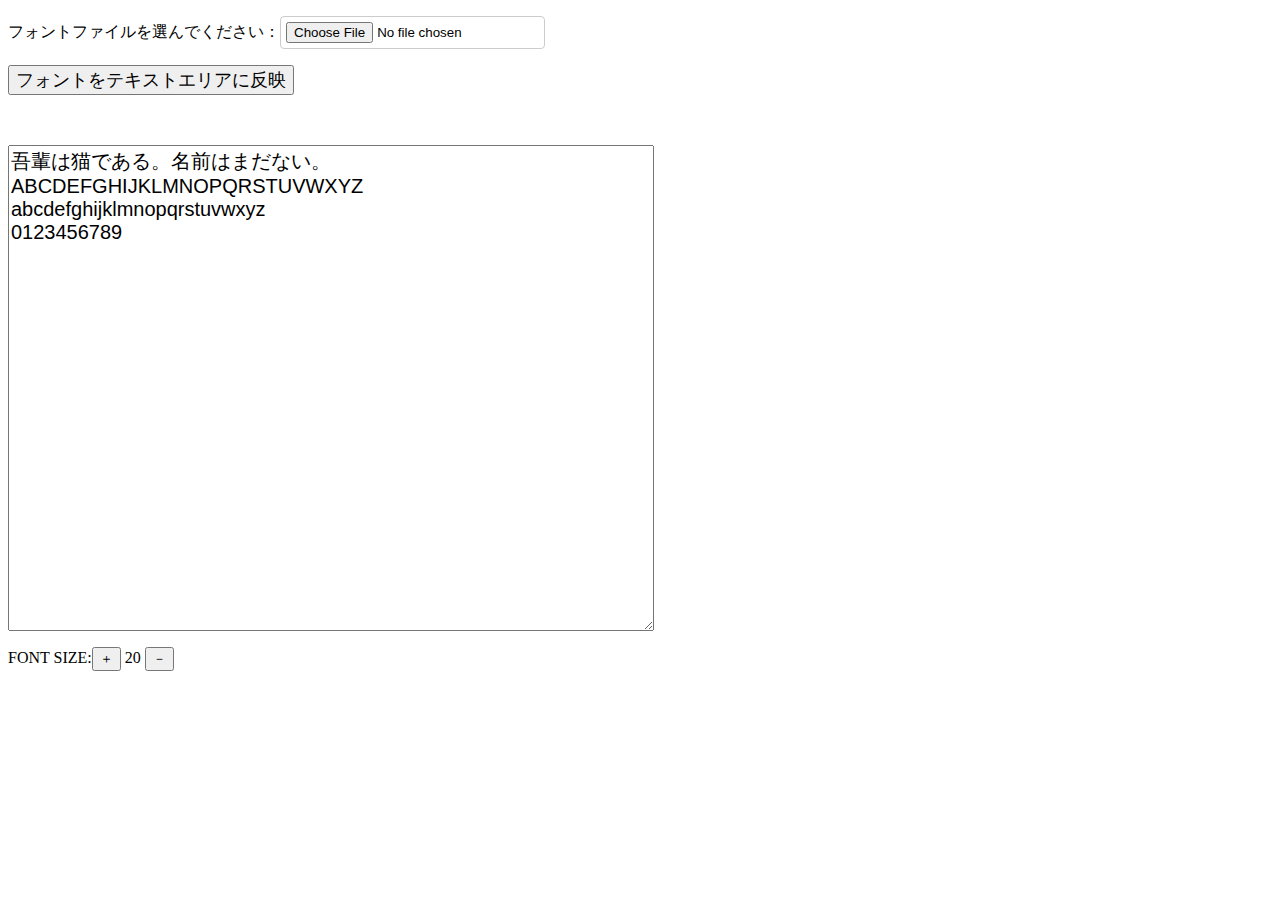
<file: font-check/index.html>
<!DOCTYPE html>
<html lang="ja">
<head>
    <meta charset="UTF-8">
    <meta name="viewport" content="width=device-width, initial-scale=1.0">
    <title>Webフォントプレビュー</title>
    <style>
        #RESULT {
            display: block;
            width: 640px;
            height: 480px;
            margin-top: 50px;
            font-size: 20px;
            font-family: 'previewFont', sans-serif;
        }

        #FONT {
            border: 1px solid #ccc;
            padding: 5px;
            border-radius: 4px;
        }

        #FONTSIZECONTROLL {
            margin-top: 1em;
        }

        #RUN {
            font-size: 18px;
        }
    </style>
</head>
<body>
    <p>フォントファイルを選んでください：<input type="file" name="font" id="FONT"></p>
    <p><button type="button" id="RUN">フォントをテキストエリアに反映</button></p>
    <textarea id="RESULT">吾輩は猫である。名前はまだない。
ABCDEFGHIJKLMNOPQRSTUVWXYZ
abcdefghijklmnopqrstuvwxyz
0123456789</textarea>
    <div id="FONTSIZECONTROLL">
        FONT SIZE:<button type="button" id="SIZE-L">＋</button> <span id="FONTSIZE">20</span> <button type="button" id="SIZE-S">－</button>
    </div>








    <script>
        "use strict";

        let fontSize = 20;
        const RESULTAREA = document.getElementById('RESULT');
        const FONTSIZE = document.getElementById('FONTSIZE');

        document.getElementById('RUN').addEventListener('click', async () => {
            const font = document.getElementById('FONT');
            if (font.files) {
                const bin = await font.files[0].arrayBuffer();
                const fontface = new FontFace('previewFont', bin);
                await fontface.load();
                document.fonts.add(fontface);
            }
        });
        document.getElementById('SIZE-L').addEventListener('click', () => {
            fontSize++;
            RESULTAREA.style.fontSize = fontSize + 'px';
            FONTSIZE.innerText = fontSize;
        });
        document.getElementById('SIZE-S').addEventListener('click', () => {
            fontSize--;
            RESULTAREA.style.fontSize = fontSize + 'px';
            FONTSIZE.innerText = fontSize;
        });
    </script>
</body>
</html>
</file>
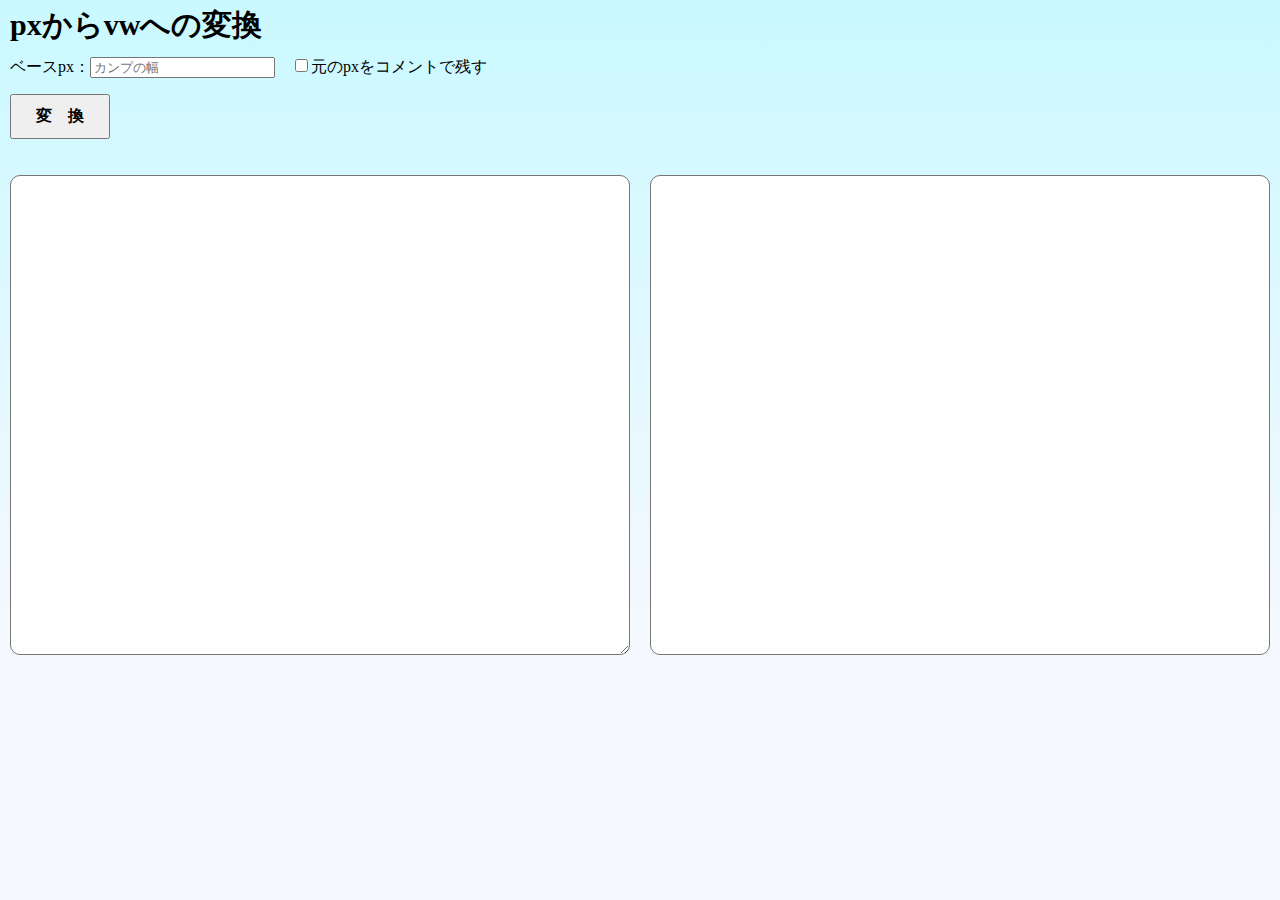
<file: px2vw/index.html>
<!DOCTYPE html>
<html lang="ja">
<head>
  <meta charset="utf-8">
  <meta name="viewport" content="width=1200">

  <meta property="og:url" content="https://tips.eicon.jp/px2vw/">
  <meta property="og:type" content="article">
  <meta property="og:title" content="pxからvwへの変換">
  <meta property="og:description" content="CSSで良く使う単位の一括変換。pxからvwに変換します。">
  <meta property="og:site_name" content="Tips">
  <meta property="og:image" content="https://i.gyazo.com/05070f23fb4bc34880ad5600697b330e.png">

  <title>pxからvwへの変換</title>
</head>
<style>
  html,body{
    margin: 0;
    padding: 0;
    font-family: "游ゴシック", YuGothic;
    background-color: #f8f8ff;
  }
  body {
    font-size: 16px;
    background: linear-gradient(#c9f9ff, #f8f8ff);
  }
  header {
    padding: 10px;
  }
  header h1 {
    font-size: 30px;
    line-height: 1;
    margin: 0;
  }
  #CONVERT {
    padding: 10px;
    font-size: 1rem;
    font-weight: bold;
    width: 100px;
    cursor: pointer;
  }
  #CONVERTFORM {
    display:flex;
    justify-content: space-between;
    padding: 10px;
    width: calc(100% - 20px);
    resize: vertical;
  }
  #CONVERTFORM div {
    width: calc(50% - 10px);
  }
  #CONVERTFORM div textarea{
    box-sizing: border-box;
    width: 100%;
    height: 480px;
    padding: 20px;
    resize: none;
    border-radius: 10px;
  }
  #CONVERTFORM div textarea[name="css"]{
    resize: vertical;
  }
</style>
<body>
  <form name="convertForm">
  <header>
    <h1>pxからvwへの変換</h1>
    <p>ベースpx：<input type="text" id="BASE" placeholder="カンプの幅" pattern="^\d{3,4}$" required>　<label><input type="checkbox" id="USECOMMENT">元のpxをコメントで残す</label></p>
    <p><button id="CONVERT">変　換</button></p>
  </header>
  <div id="CONVERTFORM">
    <div>
      <textarea name="css"></textarea>
    </div>
    <div>
      <textarea name="output" readonly></textarea>
    </div>
  </div>
</form>
<script>
  (() => {
    const textarea1 = document.convertForm.css;
    const textarea2 = document.convertForm.output;

    document.convertForm.addEventListener('submit', (ev) => {
      ev.preventDefault();

      const base = parseInt(document.getElementById('BASE').value);
      const comment = document.getElementById('USECOMMENT').checked;

      if (isNaN(base)) {
        alert('ベースpxは数字を入力してください');
        return;
      }

      textarea2.value = '';

      if (comment) {
        textarea2.value = '/* BASE : ' + base + 'px */' + '\n\n';
      }

      const lines = textarea1.value.split('\n');
      lines.forEach(row => {
        const repl = row.replaceAll(/[\d.]+px/g, (px) => {
          let vw = parseFloat(px) / (base / 100);
          vw = Math.floor(vw * 1000000) / 1000000;
          return vw + 'vw';
        });
        textarea2.value = textarea2.value + repl + "\n";
        if (row !== repl && comment) {
          textarea2.value = textarea2.value + '/* ' + row + ' */\n';
        }
      });
    });

    const observer = new MutationObserver(() => {
      const height = window.getComputedStyle(textarea1).height;
      textarea2.style.height = height;
    });
    observer.observe(textarea1, {
      attriblutes: true,
      attributeFilter: ["style"]
    });
  })();
</script>
</body>
</html>
</file>
